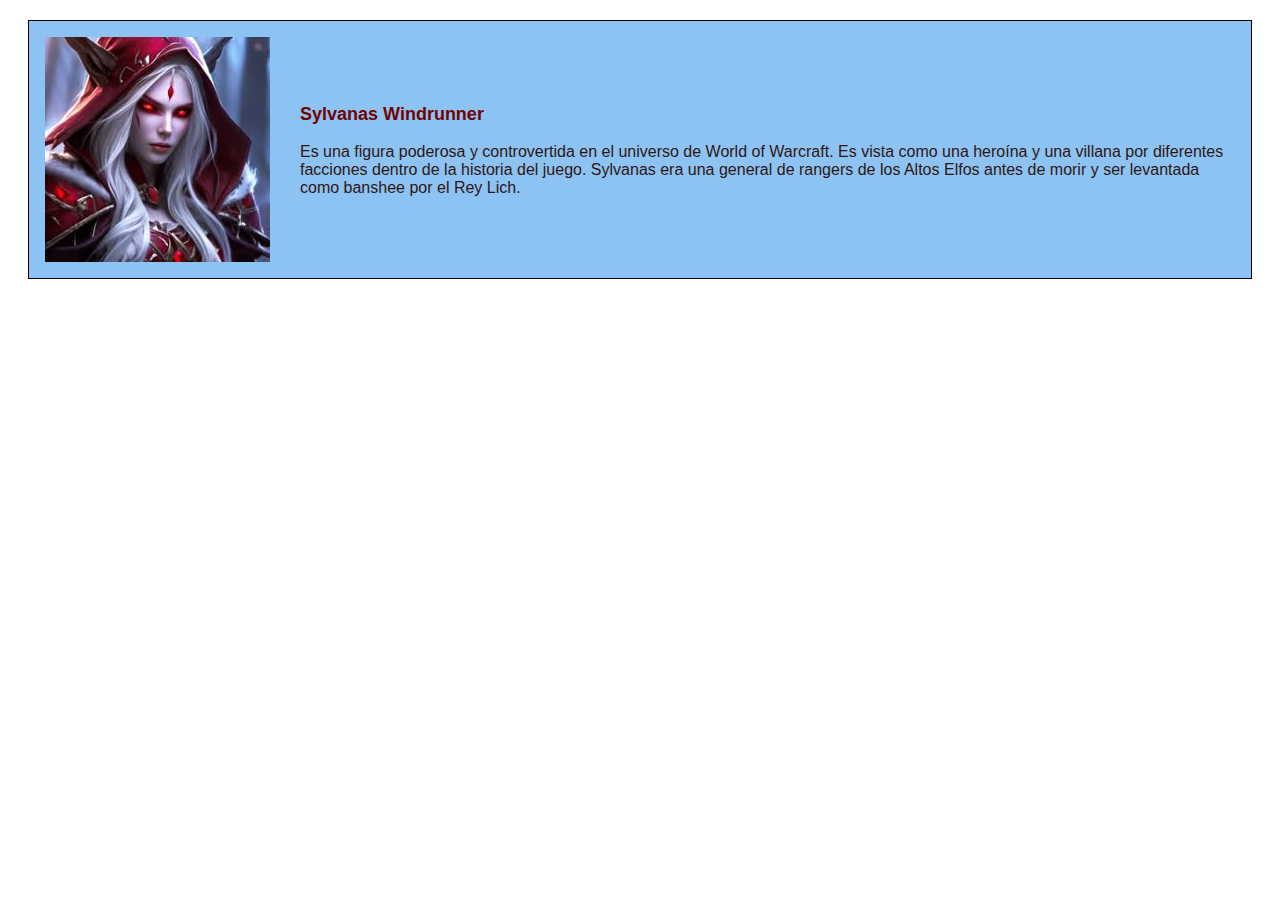
<file: Ejercicio1/index.html>
<!DOCTYPE html>
<html lang="en">
<head>
    <meta charset="UTF-8">
    <meta name="viewport" content="width=device-width, initial-scale=1.0">
    <title>Tarjeta con Imagen y Descripcion</title>
    <link rel="stylesheet" href="styles.css">
</head>
<body>
    <div class="card">
        <img src="../Ejercicio1/Unknown-1.jpeg" alt="Imagen" class="card-image">
        <div class="card-content">
            <h3><strong>Sylvanas Windrunner</strong></h3>
            <p>Es una figura poderosa y controvertida en el universo de World of Warcraft. Es vista como una heroína y una villana 
               por diferentes facciones dentro de la historia del juego. Sylvanas era una general de rangers de los Altos Elfos antes
               de morir y ser levantada como banshee por el Rey Lich.</p>
        </div>
    </div>
    
</body>
</html>
</file>
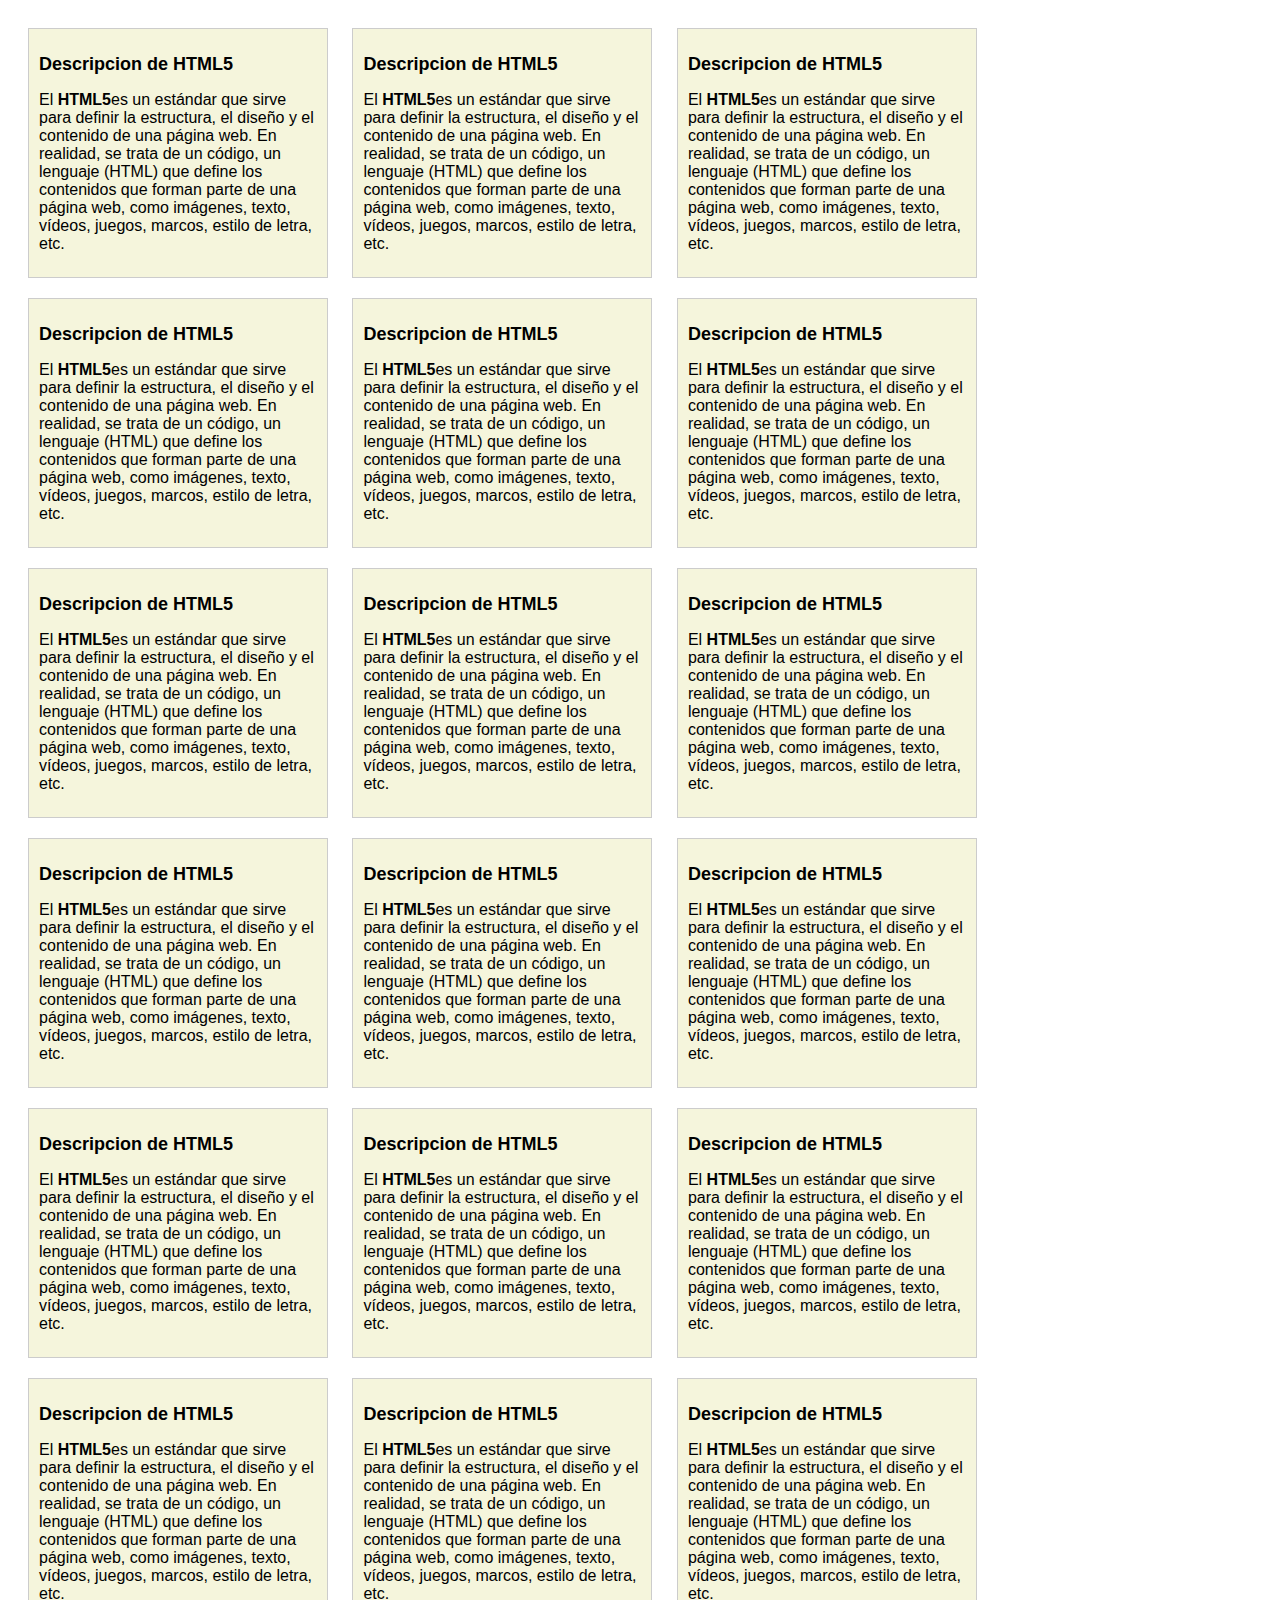
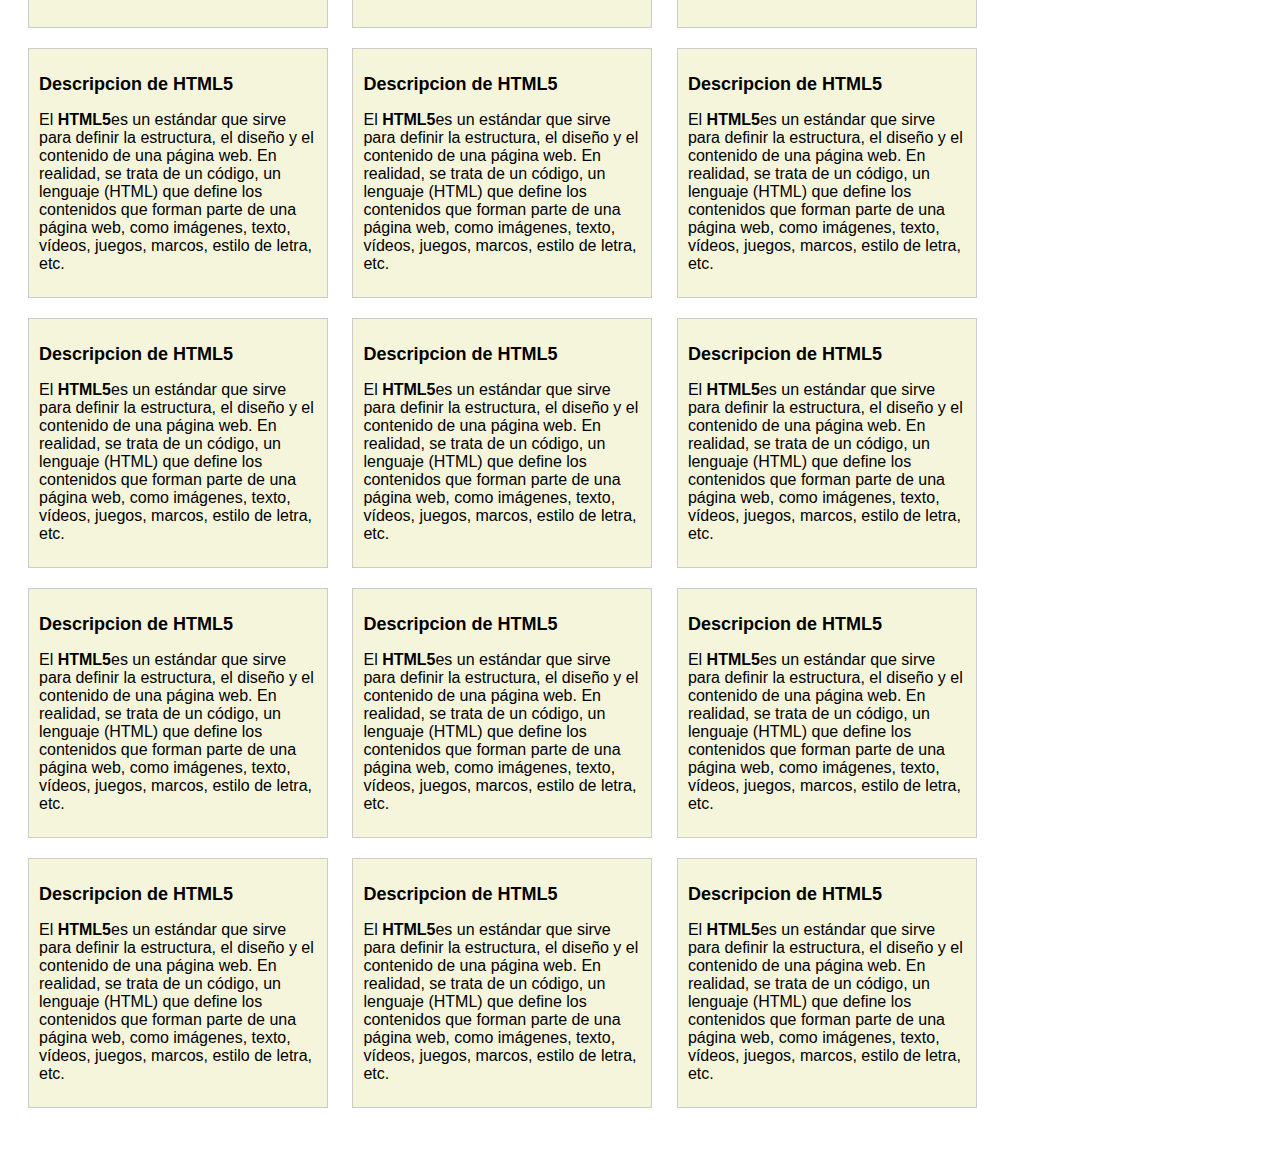
<file: Ejercicio2/index.html>
<!DOCTYPE html>
<html lang="en">
<head>
    <meta charset="UTF-8">
    <meta name="viewport" content="width=device-width, initial-scale=1.0">
    <title>Tarjetas</title>
    <link rel="stylesheet" href="styles.css">
</head>
<body>
    <div class="cards-container">
        <div class="card">
            <h2>Descripcion de HTML5</h2>
            <P>El <strong>HTML5</strong>es un estándar que sirve para definir la estructura, el diseño y el contenido de una página web.
               En realidad, se trata de un código, un lenguaje (HTML) que define los contenidos que forman parte de una página web,
               como imágenes, texto, vídeos, juegos, marcos, estilo de letra, etc.</P>
        </div>
        <div class="card">
            <h2>Descripcion de HTML5</h2>
            <P>El <strong>HTML5</strong>es un estándar que sirve para definir la estructura, el diseño y el contenido de una página web.
               En realidad, se trata de un código, un lenguaje (HTML) que define los contenidos que forman parte de una página web,
               como imágenes, texto, vídeos, juegos, marcos, estilo de letra, etc.</P>
        </div>
        <div class="card">
            <h2>Descripcion de HTML5</h2>
            <P>El <strong>HTML5</strong>es un estándar que sirve para definir la estructura, el diseño y el contenido de una página web.
               En realidad, se trata de un código, un lenguaje (HTML) que define los contenidos que forman parte de una página web,
               como imágenes, texto, vídeos, juegos, marcos, estilo de letra, etc.</P>
        </div>
        <div class="card">
            <h2>Descripcion de HTML5</h2>
            <P>El <strong>HTML5</strong>es un estándar que sirve para definir la estructura, el diseño y el contenido de una página web.
               En realidad, se trata de un código, un lenguaje (HTML) que define los contenidos que forman parte de una página web,
               como imágenes, texto, vídeos, juegos, marcos, estilo de letra, etc.</P>
        </div>
        <div class="card">
            <h2>Descripcion de HTML5</h2>
            <P>El <strong>HTML5</strong>es un estándar que sirve para definir la estructura, el diseño y el contenido de una página web.
               En realidad, se trata de un código, un lenguaje (HTML) que define los contenidos que forman parte de una página web,
               como imágenes, texto, vídeos, juegos, marcos, estilo de letra, etc.</P>
        </div>
        <div class="card">
            <h2>Descripcion de HTML5</h2>
            <P>El <strong>HTML5</strong>es un estándar que sirve para definir la estructura, el diseño y el contenido de una página web.
               En realidad, se trata de un código, un lenguaje (HTML) que define los contenidos que forman parte de una página web,
               como imágenes, texto, vídeos, juegos, marcos, estilo de letra, etc.</P>
        </div>
        <div class="card">
            <h2>Descripcion de HTML5</h2>
            <P>El <strong>HTML5</strong>es un estándar que sirve para definir la estructura, el diseño y el contenido de una página web.
               En realidad, se trata de un código, un lenguaje (HTML) que define los contenidos que forman parte de una página web,
               como imágenes, texto, vídeos, juegos, marcos, estilo de letra, etc.</P>
        </div>
        <div class="card">
            <h2>Descripcion de HTML5</h2>
            <P>El <strong>HTML5</strong>es un estándar que sirve para definir la estructura, el diseño y el contenido de una página web.
               En realidad, se trata de un código, un lenguaje (HTML) que define los contenidos que forman parte de una página web,
               como imágenes, texto, vídeos, juegos, marcos, estilo de letra, etc.</P>
        </div>
        <div class="card">
            <h2>Descripcion de HTML5</h2>
            <P>El <strong>HTML5</strong>es un estándar que sirve para definir la estructura, el diseño y el contenido de una página web.
               En realidad, se trata de un código, un lenguaje (HTML) que define los contenidos que forman parte de una página web,
               como imágenes, texto, vídeos, juegos, marcos, estilo de letra, etc.</P>
        </div>
        <div class="card">
            <h2>Descripcion de HTML5</h2>
            <P>El <strong>HTML5</strong>es un estándar que sirve para definir la estructura, el diseño y el contenido de una página web.
               En realidad, se trata de un código, un lenguaje (HTML) que define los contenidos que forman parte de una página web,
               como imágenes, texto, vídeos, juegos, marcos, estilo de letra, etc.</P>
        </div>
        <div class="card">
            <h2>Descripcion de HTML5</h2>
            <P>El <strong>HTML5</strong>es un estándar que sirve para definir la estructura, el diseño y el contenido de una página web.
               En realidad, se trata de un código, un lenguaje (HTML) que define los contenidos que forman parte de una página web,
               como imágenes, texto, vídeos, juegos, marcos, estilo de letra, etc.</P>
        </div>
        <div class="card">
            <h2>Descripcion de HTML5</h2>
            <P>El <strong>HTML5</strong>es un estándar que sirve para definir la estructura, el diseño y el contenido de una página web.
               En realidad, se trata de un código, un lenguaje (HTML) que define los contenidos que forman parte de una página web,
               como imágenes, texto, vídeos, juegos, marcos, estilo de letra, etc.</P>
        </div>
        <div class="card">
            <h2>Descripcion de HTML5</h2>
            <P>El <strong>HTML5</strong>es un estándar que sirve para definir la estructura, el diseño y el contenido de una página web.
               En realidad, se trata de un código, un lenguaje (HTML) que define los contenidos que forman parte de una página web,
               como imágenes, texto, vídeos, juegos, marcos, estilo de letra, etc.</P>
        </div>
        <div class="card">
            <h2>Descripcion de HTML5</h2>
            <P>El <strong>HTML5</strong>es un estándar que sirve para definir la estructura, el diseño y el contenido de una página web.
               En realidad, se trata de un código, un lenguaje (HTML) que define los contenidos que forman parte de una página web,
               como imágenes, texto, vídeos, juegos, marcos, estilo de letra, etc.</P>
        </div>
        <div class="card">
            <h2>Descripcion de HTML5</h2>
            <P>El <strong>HTML5</strong>es un estándar que sirve para definir la estructura, el diseño y el contenido de una página web.
               En realidad, se trata de un código, un lenguaje (HTML) que define los contenidos que forman parte de una página web,
               como imágenes, texto, vídeos, juegos, marcos, estilo de letra, etc.</P>
        </div>
        <div class="card">
            <h2>Descripcion de HTML5</h2>
            <P>El <strong>HTML5</strong>es un estándar que sirve para definir la estructura, el diseño y el contenido de una página web.
               En realidad, se trata de un código, un lenguaje (HTML) que define los contenidos que forman parte de una página web,
               como imágenes, texto, vídeos, juegos, marcos, estilo de letra, etc.</P>
        </div>
        <div class="card">
            <h2>Descripcion de HTML5</h2>
            <P>El <strong>HTML5</strong>es un estándar que sirve para definir la estructura, el diseño y el contenido de una página web.
               En realidad, se trata de un código, un lenguaje (HTML) que define los contenidos que forman parte de una página web,
               como imágenes, texto, vídeos, juegos, marcos, estilo de letra, etc.</P>
        </div>
        <div class="card">
            <h2>Descripcion de HTML5</h2>
            <P>El <strong>HTML5</strong>es un estándar que sirve para definir la estructura, el diseño y el contenido de una página web.
               En realidad, se trata de un código, un lenguaje (HTML) que define los contenidos que forman parte de una página web,
               como imágenes, texto, vídeos, juegos, marcos, estilo de letra, etc.</P>
        </div>
        <div class="card">
            <h2>Descripcion de HTML5</h2>
            <P>El <strong>HTML5</strong>es un estándar que sirve para definir la estructura, el diseño y el contenido de una página web.
               En realidad, se trata de un código, un lenguaje (HTML) que define los contenidos que forman parte de una página web,
               como imágenes, texto, vídeos, juegos, marcos, estilo de letra, etc.</P>
        </div>
        <div class="card">
            <h2>Descripcion de HTML5</h2>
            <P>El <strong>HTML5</strong>es un estándar que sirve para definir la estructura, el diseño y el contenido de una página web.
               En realidad, se trata de un código, un lenguaje (HTML) que define los contenidos que forman parte de una página web,
               como imágenes, texto, vídeos, juegos, marcos, estilo de letra, etc.</P>
        </div>
        <div class="card">
            <h2>Descripcion de HTML5</h2>
            <P>El <strong>HTML5</strong>es un estándar que sirve para definir la estructura, el diseño y el contenido de una página web.
               En realidad, se trata de un código, un lenguaje (HTML) que define los contenidos que forman parte de una página web,
               como imágenes, texto, vídeos, juegos, marcos, estilo de letra, etc.</P>
        </div>
        <div class="card">
            <h2>Descripcion de HTML5</h2>
            <P>El <strong>HTML5</strong>es un estándar que sirve para definir la estructura, el diseño y el contenido de una página web.
               En realidad, se trata de un código, un lenguaje (HTML) que define los contenidos que forman parte de una página web,
               como imágenes, texto, vídeos, juegos, marcos, estilo de letra, etc.</P>
        </div>
        <div class="card">
            <h2>Descripcion de HTML5</h2>
            <P>El <strong>HTML5</strong>es un estándar que sirve para definir la estructura, el diseño y el contenido de una página web.
               En realidad, se trata de un código, un lenguaje (HTML) que define los contenidos que forman parte de una página web,
               como imágenes, texto, vídeos, juegos, marcos, estilo de letra, etc.</P>
        </div>
        <div class="card">
            <h2>Descripcion de HTML5</h2>
            <P>El <strong>HTML5</strong>es un estándar que sirve para definir la estructura, el diseño y el contenido de una página web.
               En realidad, se trata de un código, un lenguaje (HTML) que define los contenidos que forman parte de una página web,
               como imágenes, texto, vídeos, juegos, marcos, estilo de letra, etc.</P>
        </div>
        <div class="card">
            <h2>Descripcion de HTML5</h2>
            <P>El <strong>HTML5</strong>es un estándar que sirve para definir la estructura, el diseño y el contenido de una página web.
               En realidad, se trata de un código, un lenguaje (HTML) que define los contenidos que forman parte de una página web,
               como imágenes, texto, vídeos, juegos, marcos, estilo de letra, etc.</P>
        </div>
        <div class="card">
            <h2>Descripcion de HTML5</h2>
            <P>El <strong>HTML5</strong>es un estándar que sirve para definir la estructura, el diseño y el contenido de una página web.
               En realidad, se trata de un código, un lenguaje (HTML) que define los contenidos que forman parte de una página web,
               como imágenes, texto, vídeos, juegos, marcos, estilo de letra, etc.</P>
        </div>
        <div class="card">
            <h2>Descripcion de HTML5</h2>
            <P>El <strong>HTML5</strong>es un estándar que sirve para definir la estructura, el diseño y el contenido de una página web.
               En realidad, se trata de un código, un lenguaje (HTML) que define los contenidos que forman parte de una página web,
               como imágenes, texto, vídeos, juegos, marcos, estilo de letra, etc.</P>
        </div>
        <div class="card">
            <h2>Descripcion de HTML5</h2>
            <P>El <strong>HTML5</strong>es un estándar que sirve para definir la estructura, el diseño y el contenido de una página web.
               En realidad, se trata de un código, un lenguaje (HTML) que define los contenidos que forman parte de una página web,
               como imágenes, texto, vídeos, juegos, marcos, estilo de letra, etc.</P>
        </div>
        <div class="card">
            <h2>Descripcion de HTML5</h2>
            <P>El <strong>HTML5</strong>es un estándar que sirve para definir la estructura, el diseño y el contenido de una página web.
               En realidad, se trata de un código, un lenguaje (HTML) que define los contenidos que forman parte de una página web,
               como imágenes, texto, vídeos, juegos, marcos, estilo de letra, etc.</P>
        </div>
        <div class="card">
            <h2>Descripcion de HTML5</h2>
            <P>El <strong>HTML5</strong>es un estándar que sirve para definir la estructura, el diseño y el contenido de una página web.
               En realidad, se trata de un código, un lenguaje (HTML) que define los contenidos que forman parte de una página web,
               como imágenes, texto, vídeos, juegos, marcos, estilo de letra, etc.</P>
        </div>
    </div>
    
    
</body>
</html>
</file>
<file: Ejercicio1/styles.css>
body {
  font-family: Arial, Helvetica, sans-serif;
}

.card {
  display: flex;
  margin: 20px;
  padding: 16px;
  background-color: #8dc3f2;
  width: 1px solid;
  border: 1px solid;
  align-items: center;
}

.card-image {
  margin-right: 20px;
}

.card-content {
  margin: 0;
  padding: 10px;
}

h3 {
  font-size: 18px;
  color: #730202;
}

p {
  font-size: 16px;
  color: #2e1614;
}
</file>
<file: Ejercicio2/styles.css>
* {
  box-sizing: border-box;
}

body {
  font-family: Arial, Helvetica, sans-serif;
  padding: 20px;
}

.cards-container {
  display: inline-block;
  border-spacing: 20px;
}

.card {
  display: inline-block;
  max-width: 300px;
  height: 250px;
  margin-right: 20px;
  margin-bottom: 20px;
  padding: 10px;
  border: 1px solid #ccc;
  background-color: beige;
  box-sizing: border-box;
}
h2 {
  font-size: 18px;
  margin-bottom: 10px;
}
p {
  font-size: 16px;
}
</file>
